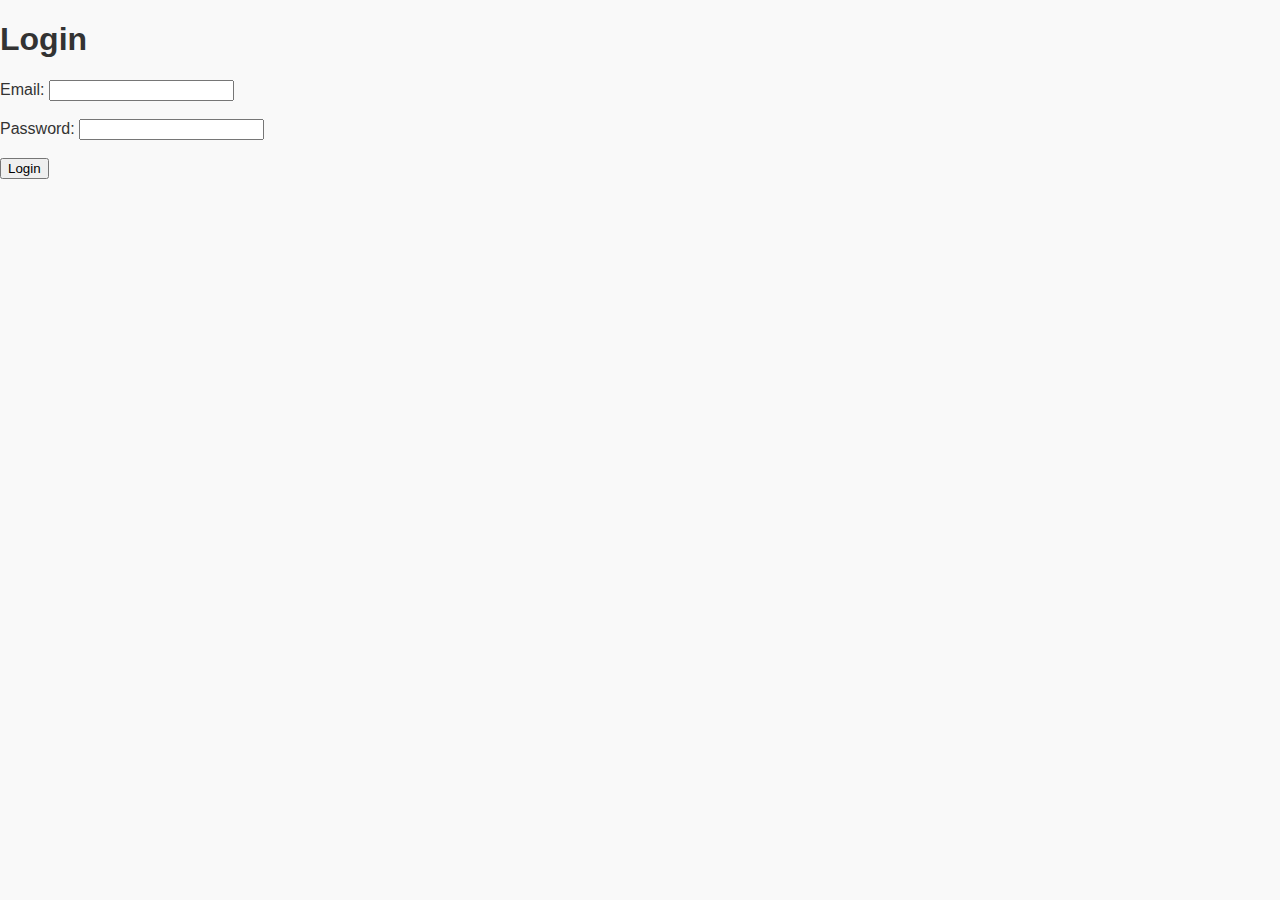
<file: public/auth/login.html>
<!DOCTYPE html>
<html lang="en">
<head>
    <meta charset="UTF-8">
    <meta name="viewport" content="width=device-width, initial-scale=1.0">
    <title>Login</title>
    <link rel="stylesheet" href="../styles.css">
</head>
<body>
   
    <h1>Login</h1>
    <form>
        <label for="email">Email:</label>
        <input type="email" id="email" name="email"><br><br>
        <label for="password">Password:</label>
        <input type="password" id="password" name="password"><br><br>
        <button type="submit">Login</button>
    </form>
</body>
</html>
</file>
<file: public/styles.css>
/* General Styles */
body {
    font-family: 'Poppins', sans-serif;
    margin: 0;
    padding: 0;
    box-sizing: border-box;
    background-color: #f9f9f9;
    color: #333;
}

/* Navbar Styles */
nav {
    background-color: #126945;
    padding: 15px 0;
    color: white;
    font-size: 16px;
    font-weight: bold;
    display: flex;
    justify-content: flex-end;
}
nav a {
    color: white;
    text-decoration: none;
    padding: 15px 20px;
    display: inline-block;
}
nav a:hover {
    text-decoration: underline;
    text-decoration-color: #c2d973;
    text-decoration-thickness: 2px;
}

/* Footer */
footer {
    background-color: #1d1b1b;
    color: white;
    padding: 60px 20px 30px;
}
.footer-container {
    display: flex;
    flex-wrap: wrap;
    justify-content: space-between;
    max-width: 1200px;
    margin: auto;
    gap: 30px;
}
.footer-section {
    flex: 1;
    min-width: 250px;
}
.footer-section h3 {
    margin-bottom: 20px;
    font-weight: 600;
    font-size: 20px;
    color: #fff;
}
.footer-section p {
    line-height: 1.6;
    font-size: 14px;
    color: #ddd;
}
.contact-info i {
    color: #57e957;
    margin-right: 10px;
}

/* Social Media Icons */
.social-icons {
    display: flex;
    flex-wrap: wrap;
    gap: 15px;
    margin-top: 10px;
}
.social-icons a {
    display: inline-block;
    background-color: #444;
    color: white;
    width: 40px;
    height: 40px;
    line-height: 40px;
    border-radius: 50%;
    text-align: center;
    font-size: 18px;
    transition: background 0.3s ease;
}
.social-icons a:hover {
    background-color: #57e957;
}

/* Footer Bottom */
.footer-bottom {
    text-align: center;
    margin-top: 40px;
    font-size: 13px;
    color: #aaa;
    border-top: 1px solid #333;
    padding-top: 20px;
}

/* Responsive */
@media (max-width: 768px) {
    .footer-container {
        flex-direction: column;
        align-items: flex-start;
    }
    .social-icons {
        justify-content: flex-start;
    }
}
</file>
